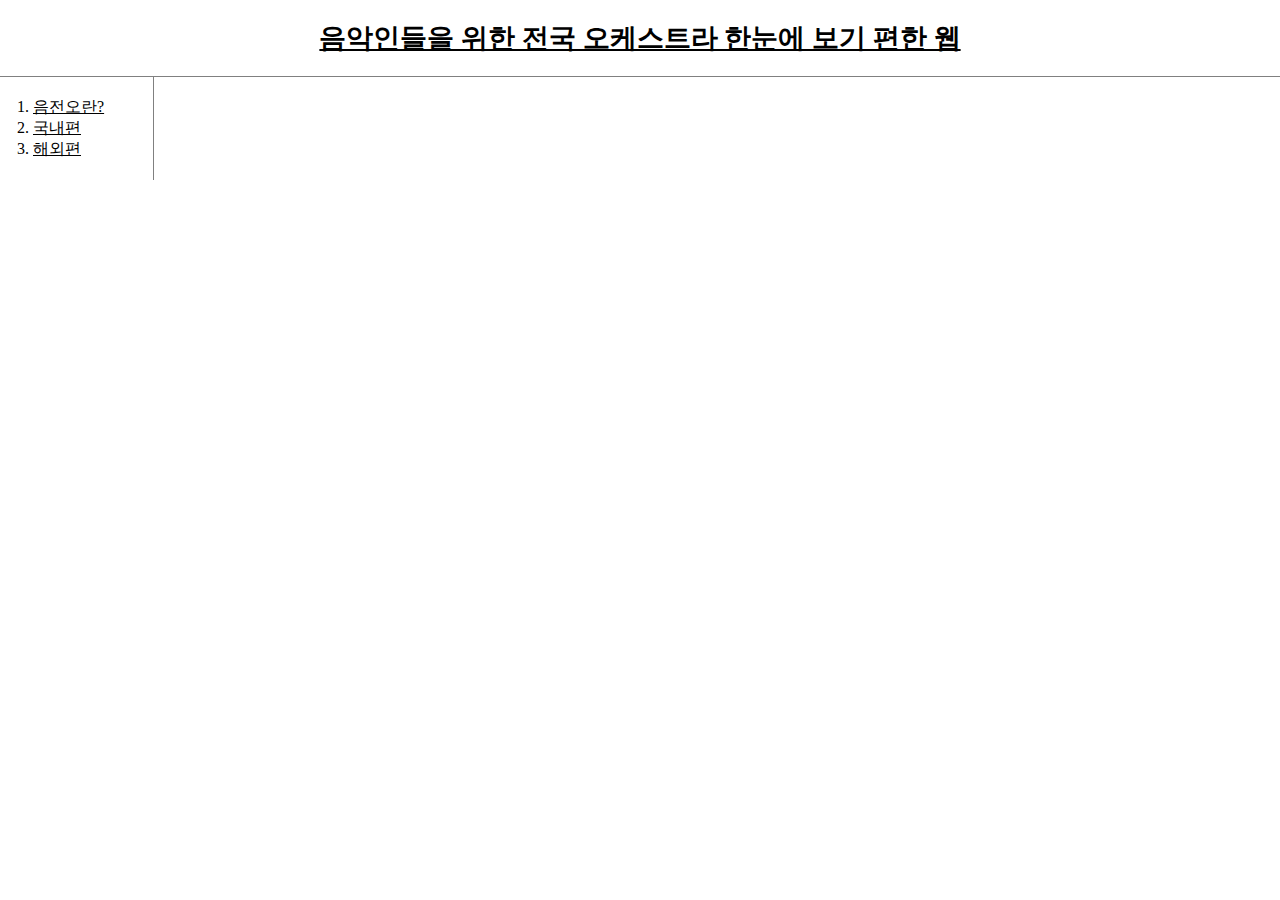
<file: index.html>
<!doctype html
<html>
<head>
<meta charset="utf-8">
<title>음악인들을 위한 전국 오케스트라 한눈에 보기 편한 웹</title>
<style>
a{color:black;}
h1{font-size:27px; text-align:center;
  border-bottom:1px gray solid; margin:0; padding:20px;}
ol{border-right:1px gray solid; width:100px; margin:0;
  padding:20px; padding-left:33px;}
body{margin:0;}
@media(max-width:800px){ol{border-right:none;}
h1{border-bottom:none;}}
/*#grid{display:grid; grid-template-columns:150px 1fr}*/
/*<div id="grid">*/
</style>
</head>

<body>

<h1><a href="index.html">음악인들을 위한 전국 오케스트라 한눈에 보기 편한 웹</a></h1>
<ol>
  <li><a href="html1.html">음전오란?</a></li>
  <li><a href="html2.html">국내편</a></li>
  <li><a href="html3.html">해외편</a></li>
</ol>

</body>

</html>
<!--
<div>
<h2><h2>
</div>
</div>
<a href="index.html" style="color: black; text-decoration:underline;">
<h1><a href="index.html"><font color="black">음악인들을 위한 전국 오케스트라 한눈에 보기 편한 웹</font></h1>

<ol>
  <li><a href="음전오란.html"><font color="black">음전오란?</font></a></li>
  <li><a href="국내편.html"><font color="black">국내편</font></a></li>
  <li><a href="해외편.html"><font color="black">해외편</font></a></li>
</ol>

</body>

</html>
</file>
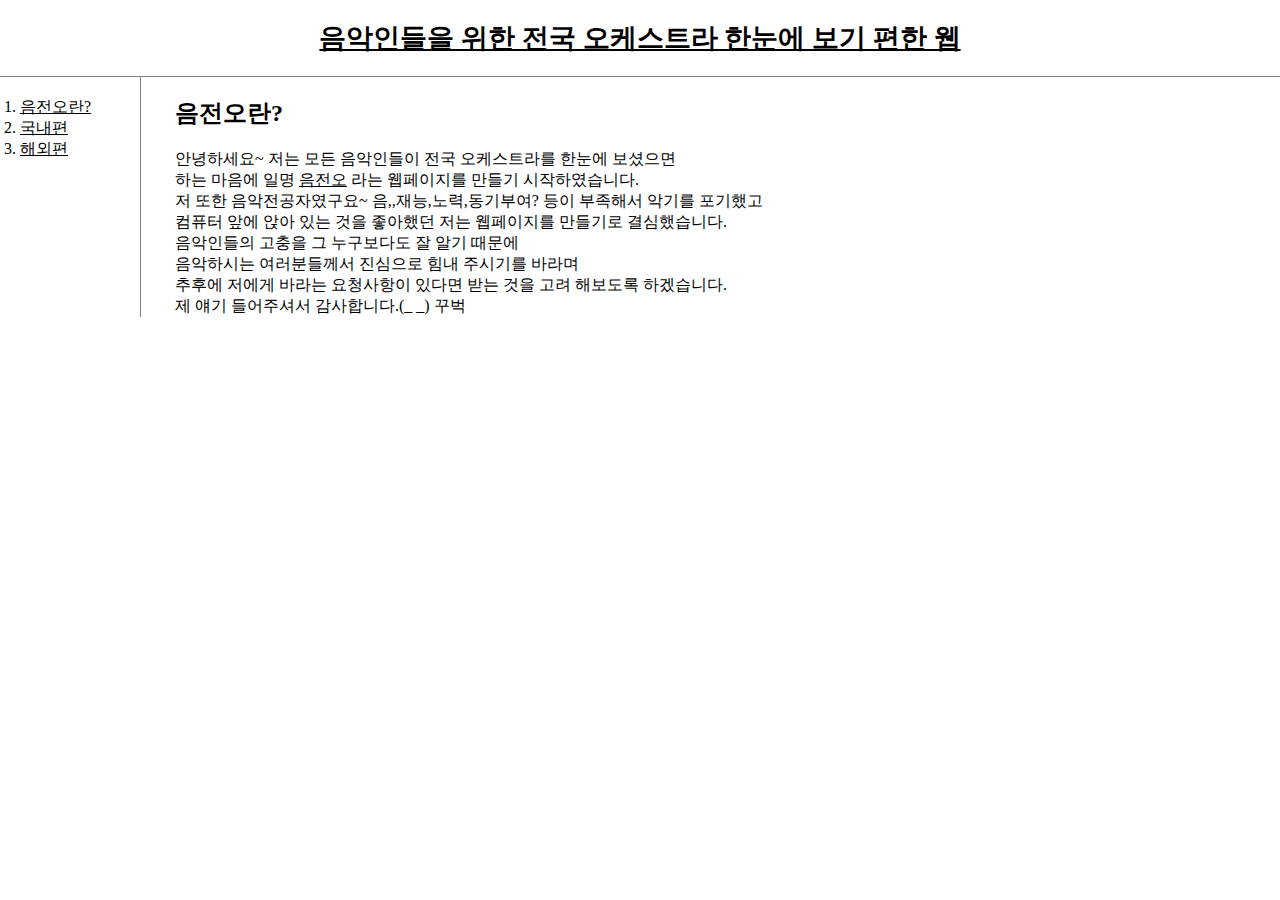
<file: html1.html>
<!doctype html>
<html>

<head>
<meta charset="utf-8">
<title>음전오란</title>
<link rel="stylesheet" href="style.css">
</head>

<body>
<h1><a href="index.html">
음악인들을 위한 전국 오케스트라 한눈에 보기 편한 웹</a></h1>
<div id="grid">
<ol>
  <li><a href="html1.html">음전오란?</a></li>
  <li><a href="html2.html">국내편</a></li>
  <li><a href="html3.html">해외편</a></li>
</ol>

<div id="article">
<h2>음전오란?</h2>
안녕하세요~ 저는 모든 음악인들이 전국 오케스트라를 한눈에 보셨으면
<br>하는 마음에 일명 <u>음전오</u> 라는 웹페이지를 만들기 시작하였습니다.
<br>저 또한 음악전공자였구요~ 음,,재능,노력,동기부여? 등이 부족해서 악기를 포기했고
<br>컴퓨터 앞에 앉아 있는 것을 좋아했던 저는 웹페이지를 만들기로 결심했습니다.
<br>음악인들의 고충을 그 누구보다도 잘 알기 때문에
<br>음악하시는 여러분들께서 진심으로 힘내 주시기를 바라며
<br>추후에 저에게 바라는 요청사항이 있다면 받는 것을 고려 해보도록 하겠습니다.
<br>제 얘기 들어주셔서 감사합니다.(_ _) 꾸벅
</div>

</div>
</body>

</html>
</file>
<file: style.css>
a{color:black;}
h1{font-size:27px; text-align:center;
  border-bottom:1px gray solid; margin:0; padding:20px;}
ol{border-right:1px gray solid; width:100px; margin:0; padding:20px;}
#class{border-right:none; width:300px; height:500px; margin-left:0; padding-top:25px;}
body{margin:0;}

#grid{display:grid; grid-template-columns:150px 1fr}
#grid #article{padding-left:25px;}





@media(max-width:800px)
{#grid{display:block;}ol{border-right:none;}
h1{border-bottom:none;}}
</file>
